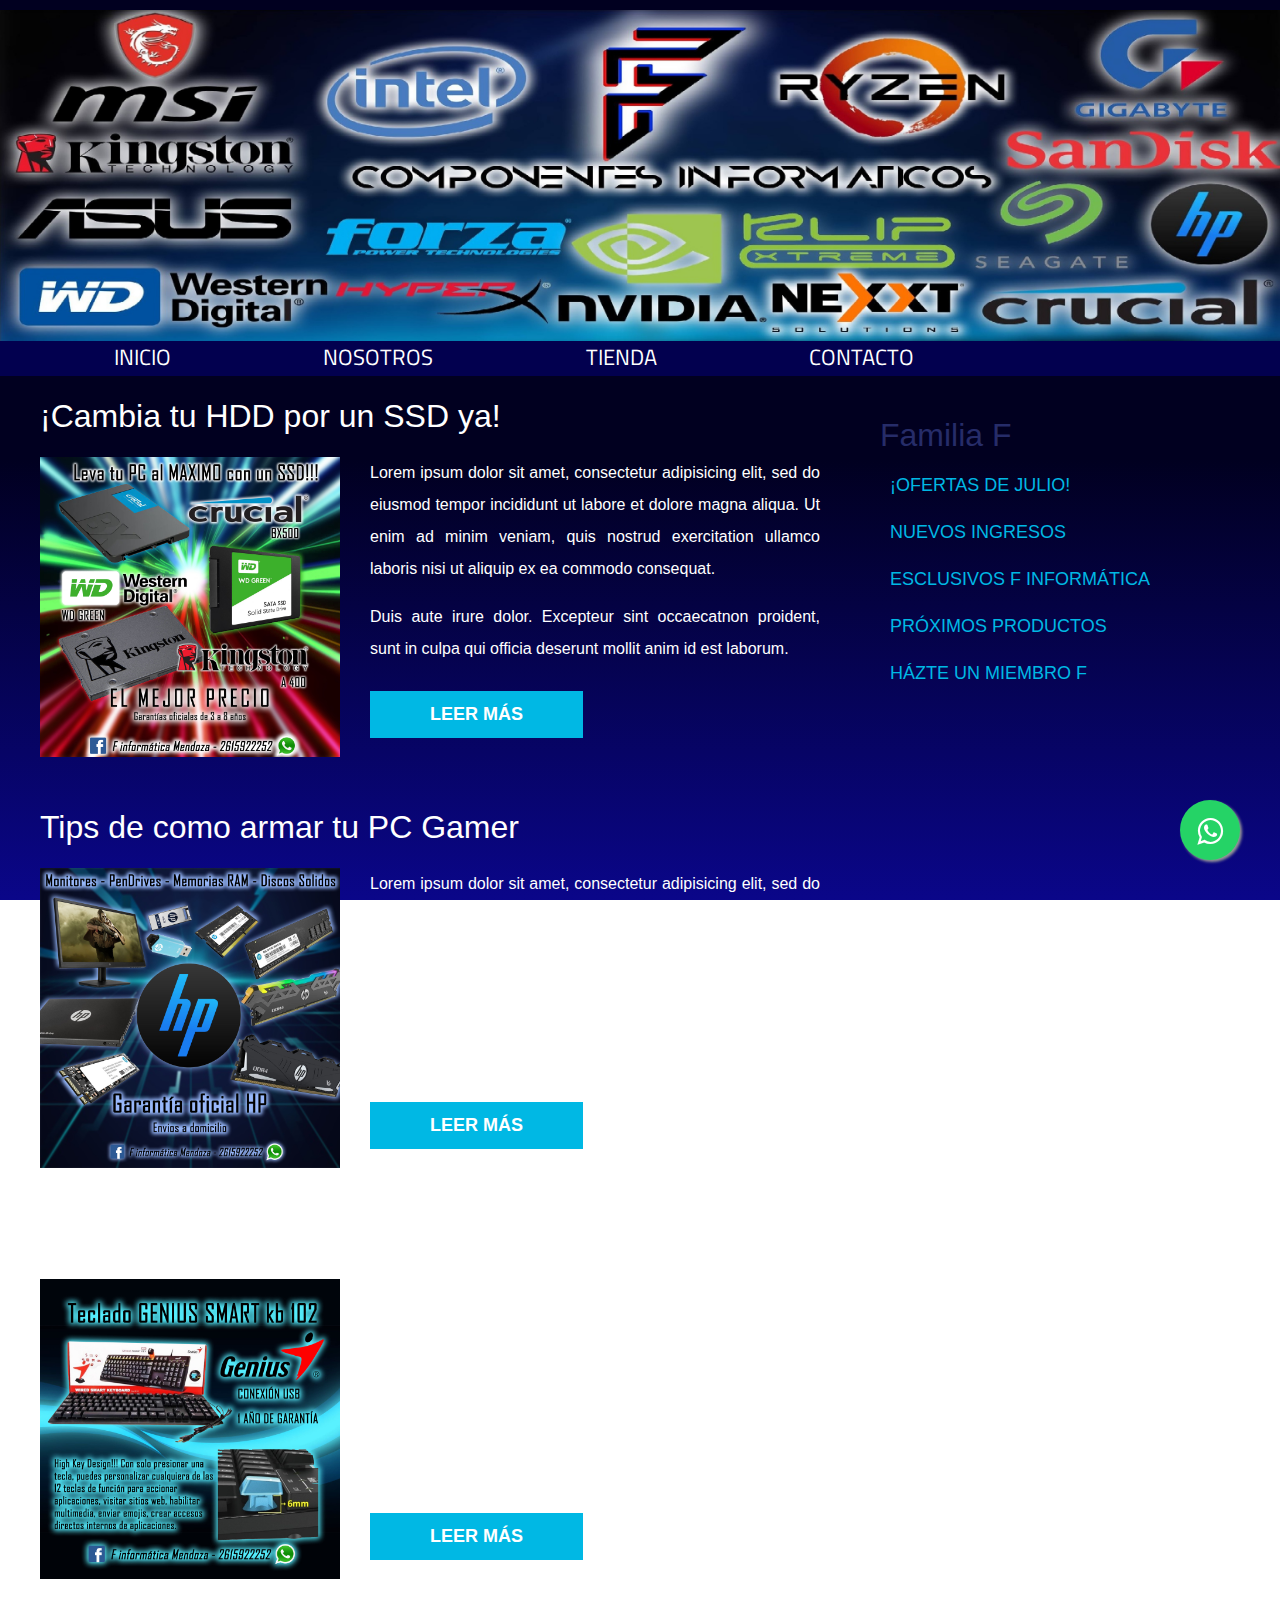
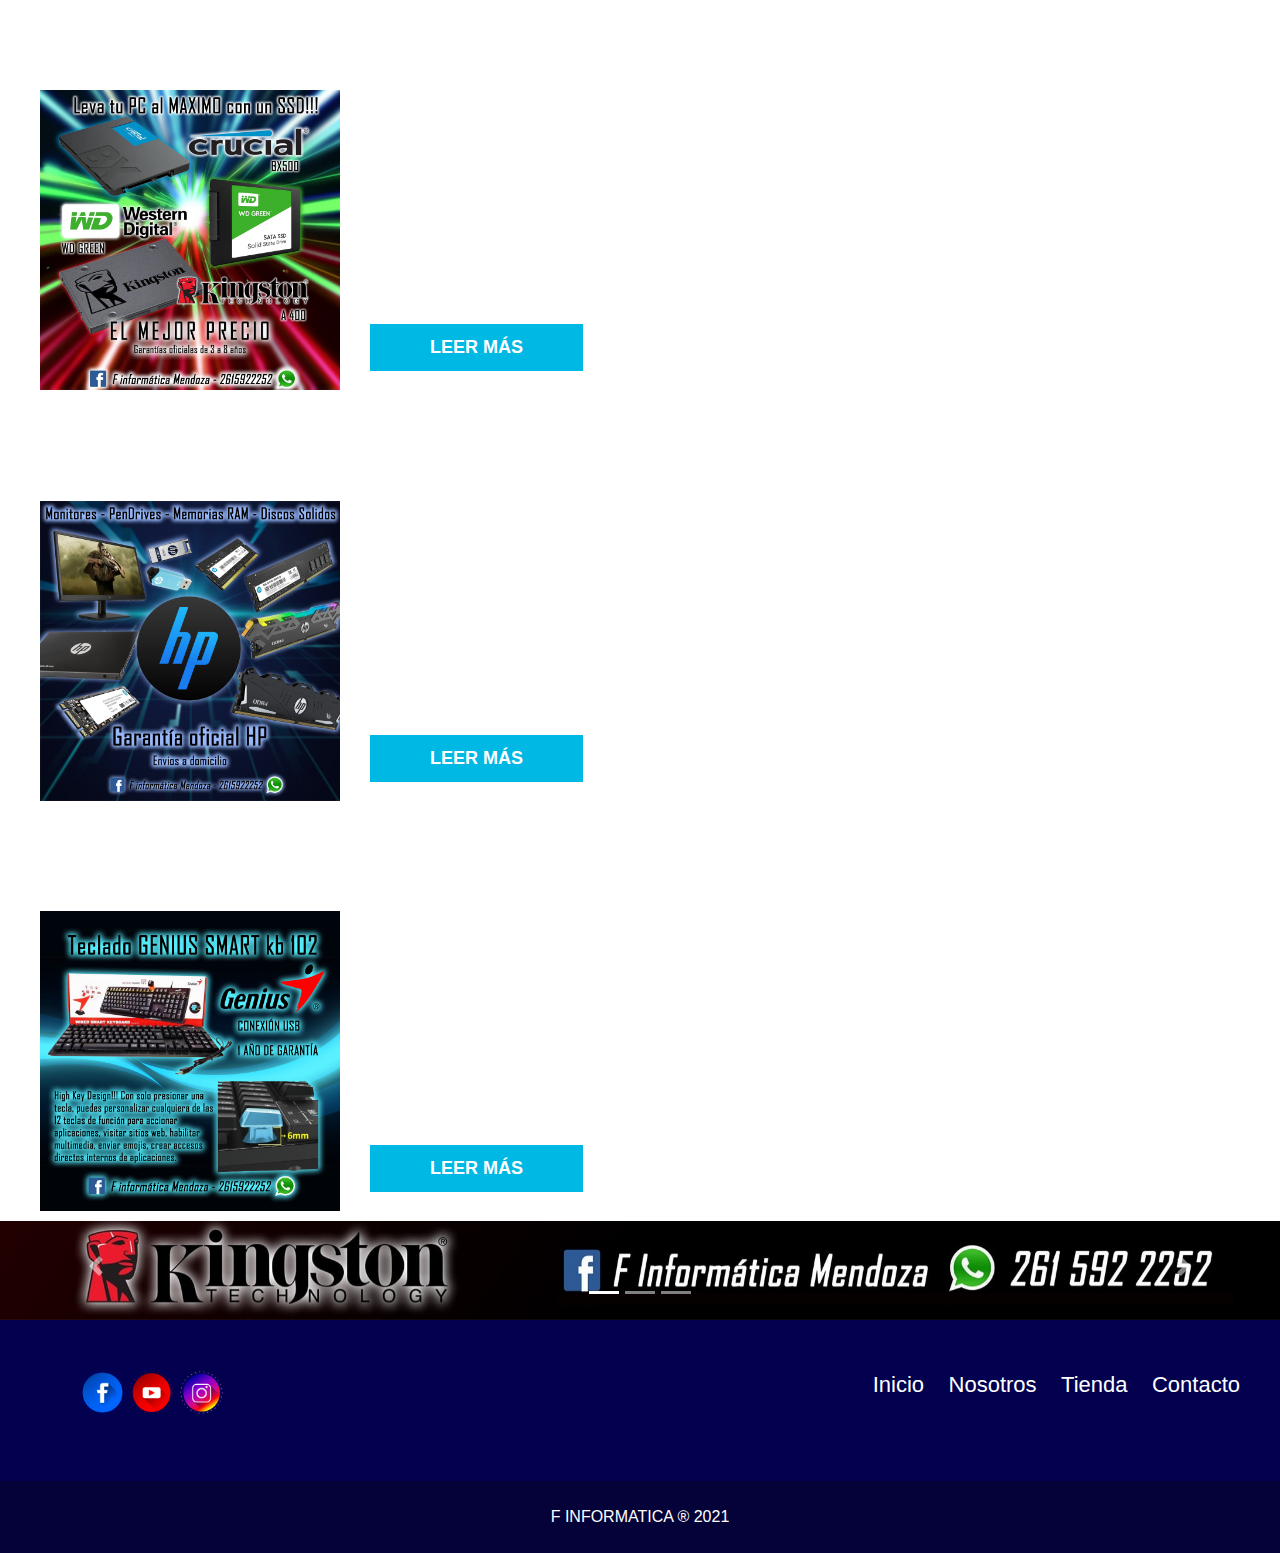
<file: index.html>
<!DOCTYPE html>
<html lang="en">
<head>
    <meta charset="UTF-8">
    <meta name="viewport" content="width=device-width, initial-scale=1.0">
    <meta http-equiv="X-UA-Compatible" content="ie=edge">
    <link rel="stylesheet" href="https://stackpath.bootstrapcdn.com/bootstrap/4.3.1/css/bootstrap.min.css" integrity="sha384-ggOyR0iXCbMQv3Xipma34MD+dH/1fQ784/j6cY/iJTQUOhcWr7x9JvoRxT2MZw1T" crossorigin="anonymous">
    <title>F Informatica</title>
    <link rel="stylesheet" href="https://use.fontawesome.com/releases/v5.6.3/css/all.css" integrity="sha384-UHRtZLI+pbxtHCWp1t77Bi1L4ZtiqrqD80Kn4Z8NTSRyMA2Fd33n5dQ8lWUE00s/" crossorigin="anonymous">
    <link rel="preconnect" href="https://fonts.googleapis.com">
    <link rel="preconnect" href="https://fonts.gstatic.com" crossorigin>
    <link href="https://fonts.googleapis.com/css2?family=Encode+Sans+SC&family=Staatliches&family=Titillium+Web:wght@200&display=swap" rel="stylesheet">
    <link rel="stylesheet" href="css/normalize.css">
    <link rel="stylesheet" href="css/estilos.css">
    <link rel="stylesheet" href="css/wpp.css">

</head>
<body>
    <header class="site-header">
        <img class="finfo"src="img/logo.png" alt="logotipo">
    </header>
    <link rel="stylesheet" href="https://maxcdn.bootstrapcdn.com/font-awesome/4.5.0/css/font-awesome.min.css">
  <a href="https://api.whatsapp.com/send?phone=+5492616419462&text=Hola!%20quisiera%20mas%20informaci%C3%B3n." class="float" target="_blank">
  <i class="fa fa-whatsapp my-float"></i>
  </a>
    <div class="barra">
        <a href="#nav" class="mobile-menu">
            <i class="fas fa-ellipsis-v"></i>
        </a>

        <nav id="nav" class="navegacion-principal contenedor">
            <a href="index.html">Inicio</a>
            <a href="nosotros.html">Nosotros</a>
            <a href="tienda.html">Tienda</a>
            <a href="contacto.html">Contacto</a>

            <a href="#" class="cerrar">
                    <i class="fas fa-times"></i>
            </a>
        </nav>
    </div>

    <div class="contenedor clearfix">
        <main class="contenido-principal">
            <article class="entrada">
                <h1>¡Cambia tu HDD por un SSD ya!</h1>
                <img src="img/3.jpg" alt="of1">
                <p>Lorem ipsum dolor sit amet, consectetur adipisicing elit, sed do eiusmod tempor incididunt ut labore et dolore magna aliqua. Ut enim ad minim veniam, quis nostrud exercitation ullamco laboris nisi ut aliquip ex ea commodo consequat.</p>
                <p>Duis aute irure dolor. Excepteur sint occaecatnon proident, sunt in culpa qui officia deserunt mollit anim id est laborum.</p>
                <a href="#" class="boton">Leer Más</a>
            </article>
            <article class="entrada">
                <h1>Tips de como armar tu PC Gamer</h1>
                <img src="img/2.jpg" alt="of2">
                <p>Lorem ipsum dolor sit amet, consectetur adipisicing elit, sed do eiusmod tempor incididunt ut labore et dolore magna aliqua. Ut enim ad minim veniam, quis nostrud exercitation ullamco laboris nisi ut aliquip ex ea commodo consequat.</p>
                <p>Duis aute irure dolor. Excepteur sint occaecatnon proident, sunt in culpa qui officia deserunt mollit anim id est laborum.</p>
                <a href="#" class="boton">Leer Más</a>
            </article>
            <article class="entrada">
                <h1>¡Teclados 50% OFF!</h1>
                <img src="img/4.jpg" alt="of3">
                <p>Lorem ipsum dolor sit amet, consectetur adipisicing elit, sed do eiusmod tempor incididunt ut labore et dolore magna aliqua. Ut enim ad minim veniam, quis nostrud exercitation ullamco laboris nisi ut aliquip ex ea commodo consequat.</p>
                <p>Duis aute irure dolor. Excepteur sint occaecatnon proident, sunt in culpa qui officia deserunt mollit anim id est laborum.</p>
                <a href="#" class="boton">Leer Más</a>
            </article>
            <article class="entrada">
                <h1>¡Únete a la familia F!</h1>
                <img src="img/3.jpg" alt="of1">
                <p>Lorem ipsum dolor sit amet, consectetur adipisicing elit, sed do eiusmod tempor incididunt ut labore et dolore magna aliqua. Ut enim ad minim veniam, quis nostrud exercitation ullamco laboris nisi ut aliquip ex ea commodo consequat.</p>
                <p>Duis aute irure dolor. Excepteur sint occaecatnon proident, sunt in culpa qui officia deserunt mollit anim id est laborum.</p>
                <a href="#" class="boton">Leer Más</a>
            </article>
            <article class="entrada">
                <h1>Tips de como reparar una pantalla "muerta"</h1>
                <img src="img/2.jpg" alt="of2">
                <p>Lorem ipsum dolor sit amet, consectetur adipisicing elit, sed do eiusmod tempor incididunt ut labore et dolore magna aliqua. Ut enim ad minim veniam, quis nostrud exercitation ullamco laboris nisi ut aliquip ex ea commodo consequat.</p>
                <p>Duis aute irure dolor. Excepteur sint occaecatnon proident, sunt in culpa qui officia deserunt mollit anim id est laborum.</p>
                <a href="#" class="boton">Leer Más</a>
            </article>
            <article class="entrada">
                <h1>¿Ya no usas tu pc vieja? ¡Nosotros te la compramos!</h1>
                <img src="img/4.jpg" alt="of3">
                <p>Lorem ipsum dolor sit amet, consectetur adipisicing elit, sed do eiusmod tempor incididunt ut labore et dolore magna aliqua. Ut enim ad minim veniam, quis nostrud exercitation ullamco laboris nisi ut aliquip ex ea commodo consequat.</p>
                <p>Duis aute irure dolor. Excepteur sint occaecatnon proident, sunt in culpa qui officia deserunt mollit anim id est laborum.</p>
                <a href="#" class="boton">Leer Más</a>
            </article>
        </main>

        <aside class="sidebar">
            <section class="otras-entradas">
                <h2>Familia F</h2>
                <ul>
                    <li><a href="https://encrypted-tbn0.gstatic.com/images?q=tbn:ANd9GcQfIVD18XMatvX6gUq5Q5pBP-gIQ2dxeI7Rrw&usqp=CAU">¡OFERTAS DE JULIO!</a></li>
                    <li><a href="#">NUEVOS INGRESOS</a></li>
                    <li><a href="#">ESCLUSIVOS F INFORMÁTICA</a></li>
                    <li><a href="#">PRÓXIMOS PRODUCTOS</a></li>
                    <li><a href="#">HÁZTE UN MIEMBRO F</a></li>
                </ul>
            </section>
        </aside>
    </div>

    <div id="carousel1" class="carousel slide" data-ride="carousel">
        <div class="carousel-inner">
        <div class="carousel-item active">
           <img src="img/a.jpg">
        </div>
        <div class="carousel-item">
           <img src="img/a.jpg">
        </div>
        <div class="carousel-item">
           <img src="img/a.jpg">
        </div>
        </div>

            <!--Controles NEXT y PREV-->
            <a class="carousel-control-prev" href="#carousel1" role="button" data-slide="prev">
                <span class="carousel-control-prev-icon" aria-hidden="true"></span>
                <span class="sr-only">Previous</span>
            </a>
            <a class="carousel-control-next" href="#carousel1" role="button" data-slide="next">
                <span class="carousel-control-next-icon" aria-hidden="true"></span>
                <span class="sr-only">Next</span>
            </a>
            <!--Controles de indicadores-->
            <ol class="carousel-indicators">
                <li data-target="#carousel1" data-slide-to="0" class="active"></li>
                <li data-target="#carousel1" data-slide-to="1"></li>
                <li data-target="#carousel1" data-slide-to="2"></li>
            </ol>

        </div>

    <footer class="footer-sitio">
        <div class="contenedor clearfix">
            <section class="nosotros">
              <div class="redes">
                <ul class="sociales">
                  <li><a href="https://www.facebook.com/pages/category/E-commerce-Website/F-Inform%C3%A1tica-111425577432502/"><img src="img/iconos/face.png"
                    width="45" height="45" ></a></li>
                    <li><a href="https://www.youtube.com/channel/UCpBP7tBwuZTylzWQfbZAJJw"><img src="img/iconos/yt.png"
                      width="45" height="45" ></a></li>
                      <li><a href="https://www.instagram.com/"><img src="img/iconos/insta.png"
                        width="45" height="45" ></a></li>
                </ul>
              </div>
            </section>
            <section class="menu">
                <h2></h2>
                <nav>
                  <a href="index.html">Inicio</a>
                  <a href="nosotros.html">Nosotros</a>
                  <a href="tienda.html">Tienda</a>
                  <a href="contacto.html">Contacto</a>
                </nav>
            </section>
        </div>
        <p class="copyright">F INFORMATICA &reg 2021</p>
    </footer>
    <script src="https://code.jquery.com/jquery-3.3.1.slim.min.js" integrity="sha384-q8i/X+965DzO0rT7abK41JStQIAqVgRVzpbzo5smXKp4YfRvH+8abtTE1Pi6jizo" crossorigin="anonymous"></script>
    <script src="https://cdnjs.cloudflare.com/ajax/libs/popper.js/1.14.7/umd/popper.min.js" integrity="sha384-UO2eT0CpHqdSJQ6hJty5KVphtPhzWj9WO1clHTMGa3JDZwrnQq4sF86dIHNDz0W1" crossorigin="anonymous"></script>
    <script src="https://stackpath.bootstrapcdn.com/bootstrap/4.3.1/js/bootstrap.min.js" integrity="sha384-JjSmVgyd0p3pXB1rRibZUAYoIIy6OrQ6VrjIEaFf/nJGzIxFDsf4x0xIM+B07jRM" crossorigin="anonymous"></script>

    <script>
       //$('.carousel').carousel();
    </script>
</body>
</html>
</file>
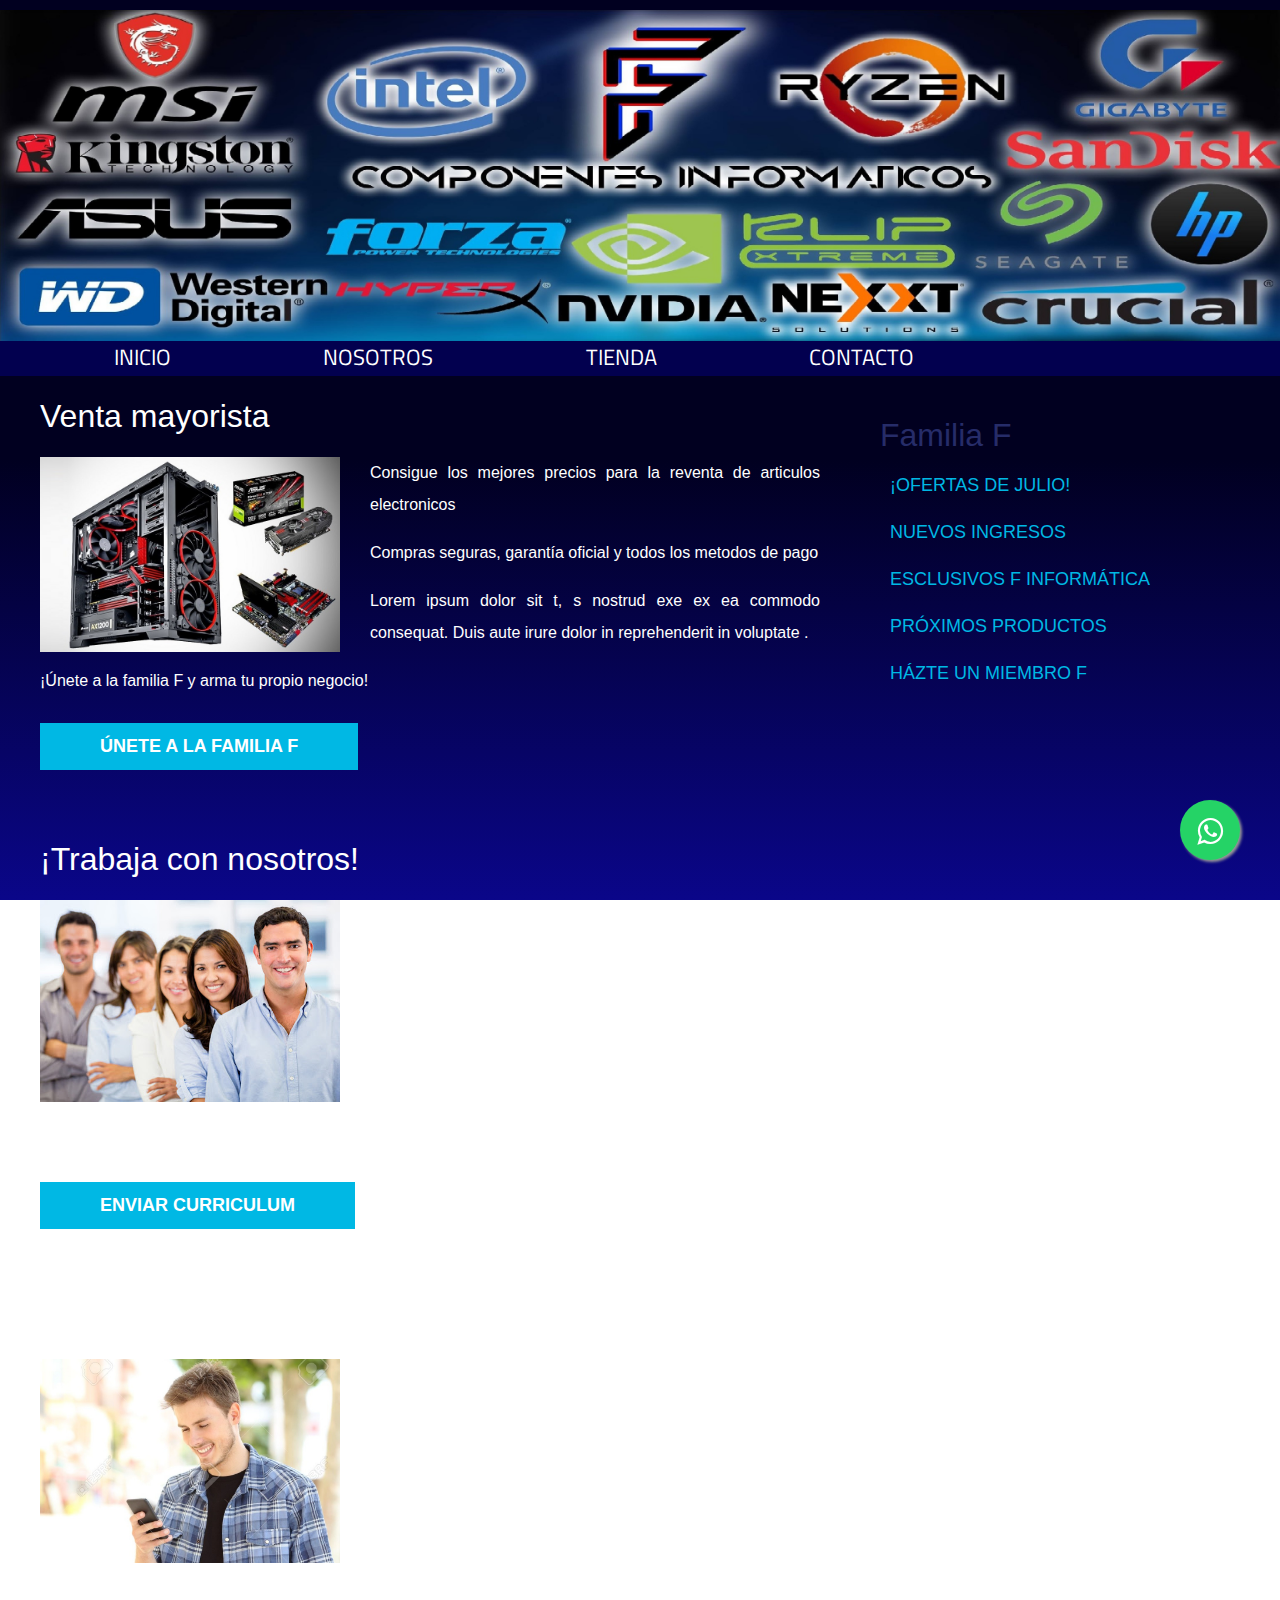
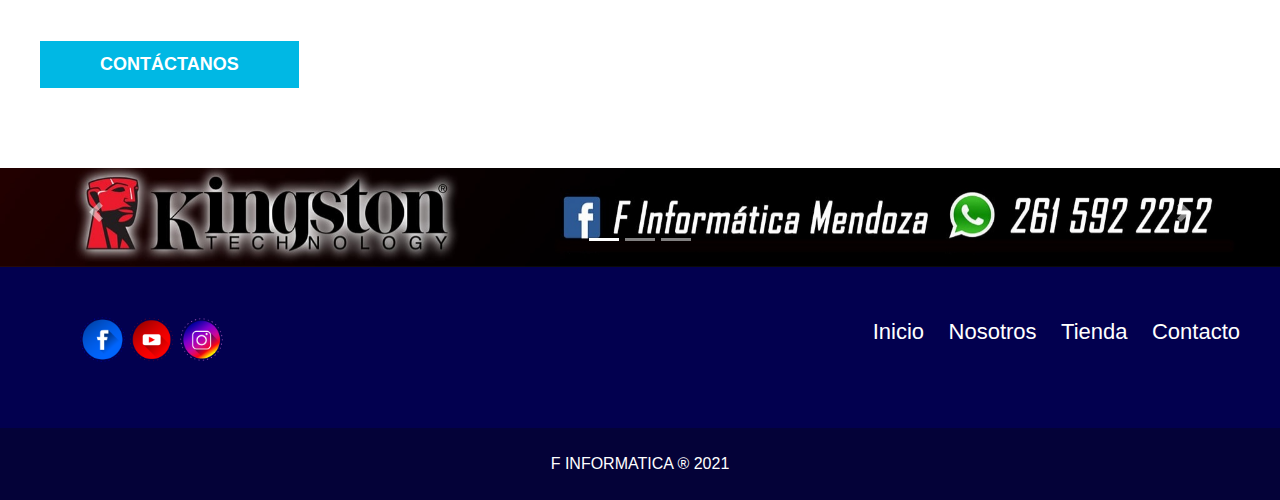
<file: contacto.html>
<!DOCTYPE html>
<html lang="en">
<head>
    <meta charset="UTF-8">
    <meta name="viewport" content="width=device-width, initial-scale=1.0">
    <meta http-equiv="X-UA-Compatible" content="ie=edge">
    <link rel="stylesheet" href="https://stackpath.bootstrapcdn.com/bootstrap/4.3.1/css/bootstrap.min.css" integrity="sha384-ggOyR0iXCbMQv3Xipma34MD+dH/1fQ784/j6cY/iJTQUOhcWr7x9JvoRxT2MZw1T" crossorigin="anonymous">

    <title>F Informatica</title>
    <link rel="stylesheet" href="https://use.fontawesome.com/releases/v5.6.3/css/all.css" integrity="sha384-UHRtZLI+pbxtHCWp1t77Bi1L4ZtiqrqD80Kn4Z8NTSRyMA2Fd33n5dQ8lWUE00s/" crossorigin="anonymous">
    <link rel="preconnect" href="https://fonts.googleapis.com">
    <link rel="preconnect" href="https://fonts.gstatic.com" crossorigin>
    <link href="https://fonts.googleapis.com/css2?family=Encode+Sans+SC&family=Staatliches&family=Titillium+Web:wght@200&display=swap" rel="stylesheet">
    <link rel="stylesheet" href="css/normalize.css">
    <link rel="stylesheet" href="css/estilos.css">
    <link rel="stylesheet" href="css/wpp.css">

</head>
<body>
    <header class="site-header">
        <img class="finfo"src="img/logo.png" alt="logotipo">
    </header>
    <link rel="stylesheet" href="https://maxcdn.bootstrapcdn.com/font-awesome/4.5.0/css/font-awesome.min.css">
  <a href="https://api.whatsapp.com/send?phone=+5492616419462&text=Hola!%20quisiera%20mas%20informaci%C3%B3n." class="float" target="_blank">
  <i class="fa fa-whatsapp my-float"></i>
  </a>
    <div class="barra">
        <a href="#nav" class="mobile-menu">
            <i class="fas fa-ellipsis-v"></i>
        </a>

        <nav id="nav" class="navegacion-principal contenedor">
            <a href="index.html">Inicio</a>
            <a href="nosotros.html">Nosotros</a>
            <a href="tienda.html">Tienda</a>
            <a href="contacto.html">Contacto</a>

            <a href="#" class="cerrar">
                    <i class="fas fa-times"></i>
            </a>
        </nav>
    </div>

        <div class="contenedor clearfix">
            <main class="contenido-principal">
                <article class="entrada">
                  <h1>Venta mayorista</h1>
                    <img src="img/a4.jpg" alt="logoF">
                    <p>Consigue los mejores precios para la reventa de articulos electronicos</p>
                    <p>Compras seguras, garantía oficial y todos los metodos de pago</p>
<p>Lorem ipsum dolor sit t, s nostrud exe ex ea commodo consequat. Duis aute irure dolor in reprehenderit in voluptate .</p>
                    <p>¡Únete a la familia F y arma tu propio negocio!</p>
                    <a href="#" class="boton">ÚNETE A LA FAMILIA F</a>
                  </article>
                  <article class="entrada">
                  <h1>¡Trabaja con nosotros!</h1>
                    <img src="img/a2.jpg" alt="logoF">
                    <p>Estamos en búsqueda de intermediarios, repartidores y técnicos de electronica en distintos puntos de Mendoza, San Juan, Cordoba, San Luis y Buenos Aires.</p>
<p>Excepteur  sunt in culpa qui officia deserunt mollit anim id est laborum non proident, sunt in culpa qui officia deserunt mollit anim id est laborum</p>
                    <p>Envianos tu curriculum y nos contactaremos contigo. </p>
                    <a href="#" class="boton">ENVIAR CURRICULUM</a>
                  </article>
                <article class="entrada">
                    <h1>Contactá con nosotros</h1>
                    <img src="img/a1.jpg" alt="of3">
                    <p> Ut enim ad minim veniam, quis nostrud exercitation ullamco laboris nisi ut aliquip ex ea commodo consequat.</p>
                    <p>Duis aute irure dolor in reprehenderit in voluptate velit esse cillum dolore eu fugiat nulla pariatur. Excepteur sint occaecat cupidatat non proident, sunt in culpa qui officia deserunt mollit anim id est laborum.</p>
                    <p>Comunicate con un representante.</p>

                    <a href="#" class="boton">Contáctanos</a>
                </article>
                <article class="entrada">
            </main>

            <aside class="sidebar">
                <section class="otras-entradas">
                    <h2>Familia F</h2>
                    <ul>
                        <li><a href="https://encrypted-tbn0.gstatic.com/images?q=tbn:ANd9GcQfIVD18XMatvX6gUq5Q5pBP-gIQ2dxeI7Rrw&usqp=CAU">¡OFERTAS DE JULIO!</a></li>
                        <li><a href="#">NUEVOS INGRESOS</a></li>
                        <li><a href="#">ESCLUSIVOS F INFORMÁTICA</a></li>
                        <li><a href="#">PRÓXIMOS PRODUCTOS</a></li>
                        <li><a href="#">HÁZTE UN MIEMBRO F</a></li>
                    </ul>
                </section>
            </aside>
        </div>

        <div id="carousel1" class="carousel slide" data-ride="carousel">
            <div class="carousel-inner">
            <div class="carousel-item active">
               <img src="img/a.jpg">
            </div>
            <div class="carousel-item">
               <img src="img/a.jpg">
            </div>
            <div class="carousel-item">
               <img src="img/a.jpg">
            </div>
            </div>

                <!--Controles NEXT y PREV-->
                <a class="carousel-control-prev" href="#carousel1" role="button" data-slide="prev">
                    <span class="carousel-control-prev-icon" aria-hidden="true"></span>
                    <span class="sr-only">Previous</span>
                </a>
                <a class="carousel-control-next" href="#carousel1" role="button" data-slide="next">
                    <span class="carousel-control-next-icon" aria-hidden="true"></span>
                    <span class="sr-only">Next</span>
                </a>
                <!--Controles de indicadores-->
                <ol class="carousel-indicators">
                    <li data-target="#carousel1" data-slide-to="0" class="active"></li>
                    <li data-target="#carousel1" data-slide-to="1"></li>
                    <li data-target="#carousel1" data-slide-to="2"></li>
                </ol>

            </div>

        <footer class="footer-sitio">
            <div class="contenedor clearfix">
                <section class="nosotros">
                  <div class="redes">
                    <ul class="sociales">
                      <li><a href="https://www.facebook.com/pages/category/E-commerce-Website/F-Inform%C3%A1tica-111425577432502/"><img src="img/iconos/face.png"
                        width="45" height="45" ></a></li>
                        <li><a href="https://www.youtube.com/channel/UCpBP7tBwuZTylzWQfbZAJJw"><img src="img/iconos/yt.png"
                          width="45" height="45" ></a></li>
                          <li><a href="https://www.instagram.com/"><img src="img/iconos/insta.png"
                            width="45" height="45" ></a></li>
                    </ul>
                  </div>
                </section>
                <section class="menu">
                    <h2></h2>
                    <nav>
                      <a href="index.html">Inicio</a>
                      <a href="nosotros.html">Nosotros</a>
                      <a href="tienda.html">Tienda</a>
                      <a href="contacto.html">Contacto</a>
                    </nav>
                </section>
            </div>
            <p class="copyright">F INFORMATICA &reg 2021</p>
        </footer>
        <script src="https://code.jquery.com/jquery-3.3.1.slim.min.js" integrity="sha384-q8i/X+965DzO0rT7abK41JStQIAqVgRVzpbzo5smXKp4YfRvH+8abtTE1Pi6jizo" crossorigin="anonymous"></script>
        <script src="https://cdnjs.cloudflare.com/ajax/libs/popper.js/1.14.7/umd/popper.min.js" integrity="sha384-UO2eT0CpHqdSJQ6hJty5KVphtPhzWj9WO1clHTMGa3JDZwrnQq4sF86dIHNDz0W1" crossorigin="anonymous"></script>
        <script src="https://stackpath.bootstrapcdn.com/bootstrap/4.3.1/js/bootstrap.min.js" integrity="sha384-JjSmVgyd0p3pXB1rRibZUAYoIIy6OrQ6VrjIEaFf/nJGzIxFDsf4x0xIM+B07jRM" crossorigin="anonymous"></script>

        <script>
           //$('.carousel').carousel();
        </script>
    </body>
    </html>
</file>
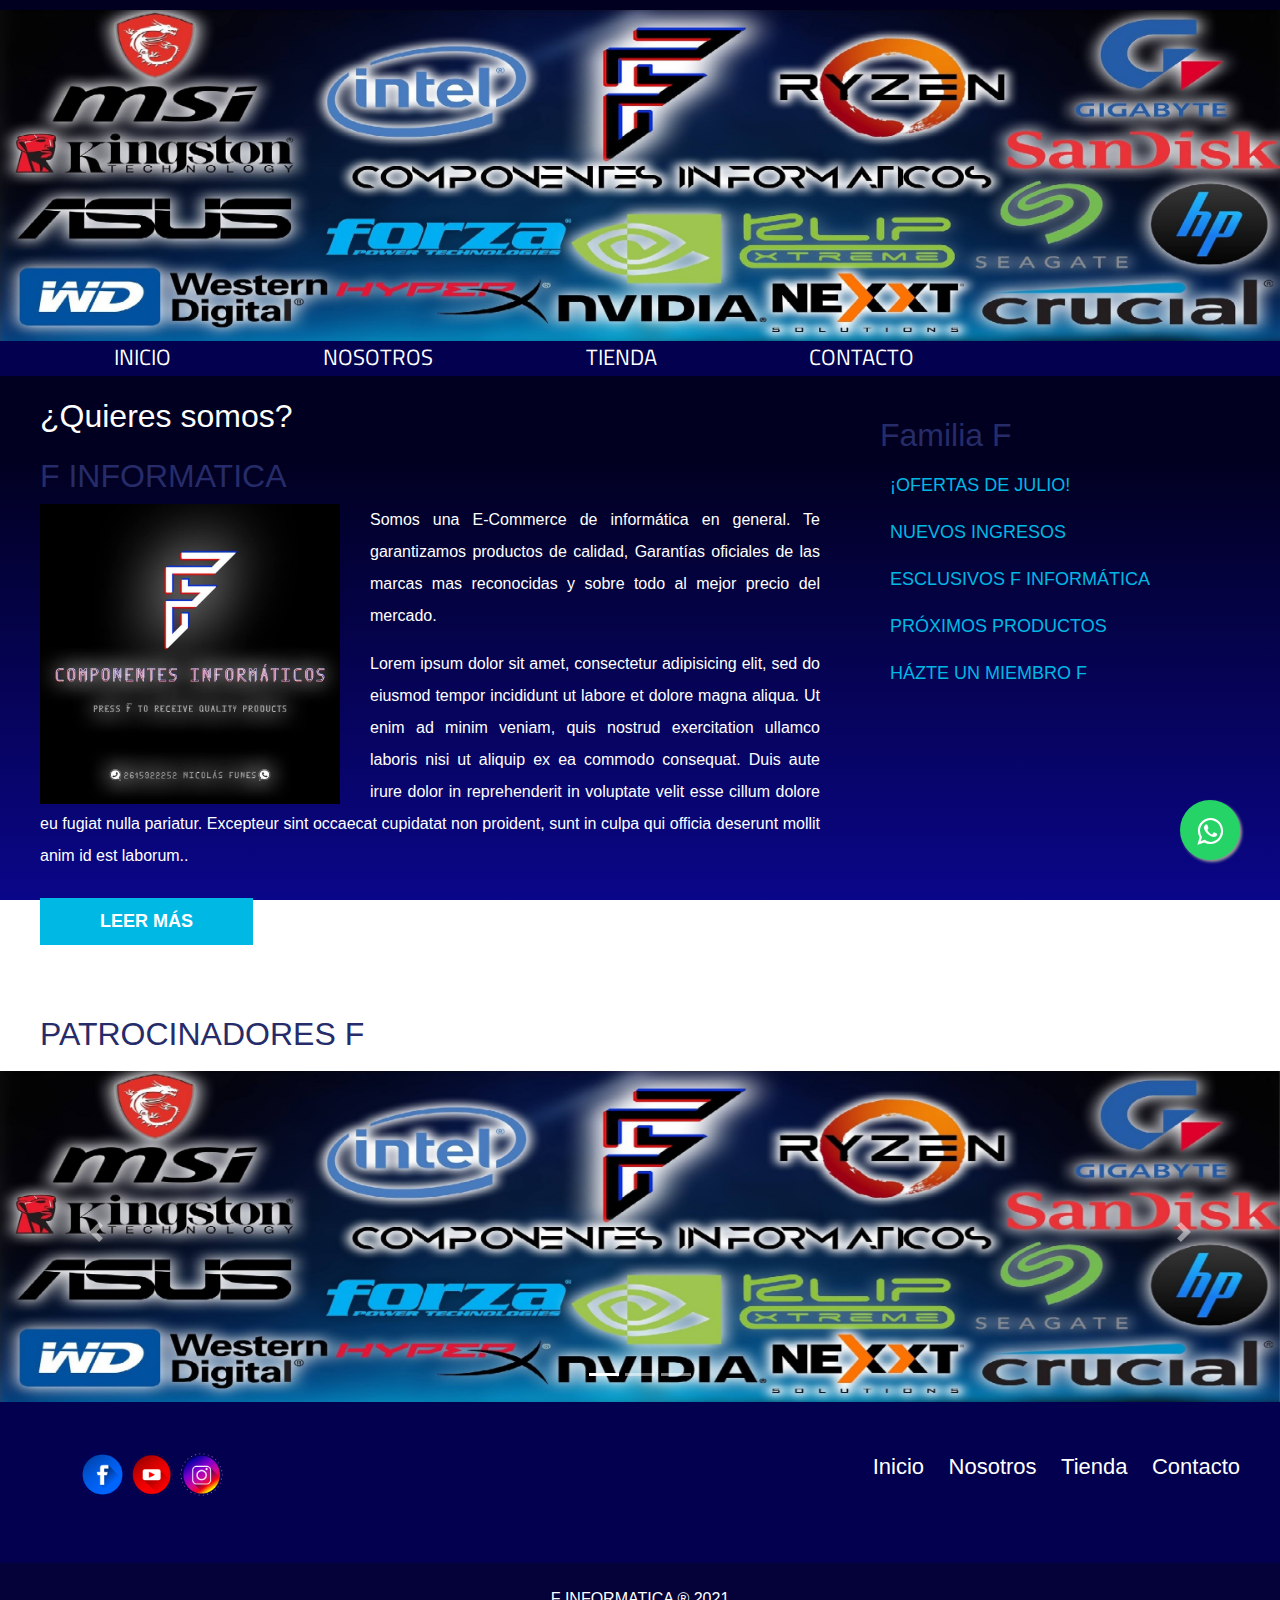
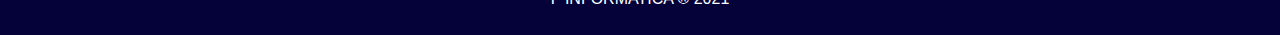
<file: nosotros.html>
<!DOCTYPE html>
<html lang="en">
<head>
    <meta charset="UTF-8">
    <meta name="viewport" content="width=device-width, initial-scale=1.0">
    <meta http-equiv="X-UA-Compatible" content="ie=edge">
    <link rel="stylesheet" href="https://stackpath.bootstrapcdn.com/bootstrap/4.3.1/css/bootstrap.min.css" integrity="sha384-ggOyR0iXCbMQv3Xipma34MD+dH/1fQ784/j6cY/iJTQUOhcWr7x9JvoRxT2MZw1T" crossorigin="anonymous">

    <title>F Informatica</title>
    <link rel="stylesheet" href="https://use.fontawesome.com/releases/v5.6.3/css/all.css" integrity="sha384-UHRtZLI+pbxtHCWp1t77Bi1L4ZtiqrqD80Kn4Z8NTSRyMA2Fd33n5dQ8lWUE00s/" crossorigin="anonymous">
    <link rel="preconnect" href="https://fonts.googleapis.com">
    <link rel="preconnect" href="https://fonts.gstatic.com" crossorigin>
    <link href="https://fonts.googleapis.com/css2?family=Encode+Sans+SC&family=Staatliches&family=Titillium+Web:wght@200&display=swap" rel="stylesheet">
    <link rel="stylesheet" href="css/normalize.css">
    <link rel="stylesheet" href="css/estilos.css">
    <link rel="stylesheet" href="css/wpp.css">

</head>
<body>
    <header class="site-header">
        <img class="finfo"src="img/logo.png" alt="logotipo">
    </header>
    <link rel="stylesheet" href="https://maxcdn.bootstrapcdn.com/font-awesome/4.5.0/css/font-awesome.min.css">
  <a href="https://api.whatsapp.com/send?phone=+5492616419462&text=Hola!%20quisiera%20mas%20informaci%C3%B3n." class="float" target="_blank">
  <i class="fa fa-whatsapp my-float"></i>
  </a>
    <div class="barra">
        <a href="#nav" class="mobile-menu">
            <i class="fas fa-ellipsis-v"></i>
        </a>

        <nav id="nav" class="navegacion-principal contenedor">
            <a href="index.html">Inicio</a>
            <a href="nosotros.html">Nosotros</a>
            <a href="tienda.html">Tienda</a>
            <a href="contacto.html">Contacto</a>

            <a href="#" class="cerrar">
                    <i class="fas fa-times"></i>
            </a>
        </nav>
    </div>

    <div class="contenedor clearfix">
        <main class="contenido-principal">
            <article class="entrada">
              <h1>¿Quieres somos?</h1>
                <h2>F INFORMATICA</h2>
                <img src="img/perfil.jpg" alt="logoF">
                <p>Somos una E-Commerce de informática en general. Te garantizamos productos de calidad, Garantías oficiales de las marcas mas reconocidas y sobre todo al mejor precio del mercado.</p>
                <p>Lorem ipsum dolor sit amet, consectetur adipisicing elit, sed do eiusmod tempor incididunt ut labore et dolore magna aliqua. Ut enim ad minim veniam, quis nostrud exercitation ullamco laboris nisi ut aliquip ex ea commodo consequat. Duis aute irure dolor in reprehenderit in voluptate velit esse cillum dolore eu fugiat nulla pariatur. Excepteur sint occaecat cupidatat non proident, sunt in culpa qui officia deserunt mollit anim id est laborum..</p>
                <a href="#" class="boton">Leer Más</a>
            </article>
            <article class="entrada">
                <h2>PATROCINADORES F</h2>
            </article>
        </main>

        <aside class="sidebar">
            <section class="otras-entradas">
                <h2>Familia F</h2>
                <ul>
                    <li><a href="#">¡OFERTAS DE JULIO!</a></li>
                    <li><a href="#">NUEVOS INGRESOS</a></li>
                    <li><a href="#">ESCLUSIVOS F INFORMÁTICA</a></li>
                    <li><a href="#">PRÓXIMOS PRODUCTOS</a></li>
                    <li><a href="#">HÁZTE UN MIEMBRO F</a></li>
                </ul>
            </section>
        </aside>
    </div>
    <div id="carousel1" class="carousel slide" data-ride="carousel">
        <div class="carousel-inner">
        <div class="carousel-item active">
           <img src="img/logo.png" >
        </div>
        <div class="carousel-item">
           <img src="img/logo.png" >
        </div>
        <div class="carousel-item">
           <img src="img/logo.png" >
        </div>
        </div>

            <!--Controles NEXT y PREV-->
            <a class="carousel-control-prev" href="#carousel1" role="button" data-slide="prev">
                <span class="carousel-control-prev-icon" aria-hidden="true"></span>
                <span class="sr-only">Previous</span>
            </a>
            <a class="carousel-control-next" href="#carousel1" role="button" data-slide="next">
                <span class="carousel-control-next-icon" aria-hidden="true"></span>
                <span class="sr-only">Next</span>
            </a>
            <!--Controles de indicadores-->
            <ol class="carousel-indicators">
                <li data-target="#carousel1" data-slide-to="0" class="active"></li>
                <li data-target="#carousel1" data-slide-to="1"></li>
                <li data-target="#carousel1" data-slide-to="2"></li>
            </ol>

        </div>

    <footer class="footer-sitio">
        <div class="contenedor clearfix">
            <section class="nosotros">
              <div class="redes">
                <ul class="sociales">
                  <li><a href="https://www.facebook.com/pages/category/E-commerce-Website/F-Inform%C3%A1tica-111425577432502/"><img src="img/iconos/face.png"
                    width="45" height="45" ></a></li>
                    <li><a href="https://www.youtube.com/channel/UCpBP7tBwuZTylzWQfbZAJJw"><img src="img/iconos/yt.png"
                      width="45" height="45" ></a></li>
                      <li><a href="https://www.instagram.com/"><img src="img/iconos/insta.png"
                        width="45" height="45" ></a></li>
                </ul>
              </div>
            </section>
            <section class="menu">
                <h2></h2>
                <nav>
                  <a href="index.html">Inicio</a>
                  <a href="nosotros.html">Nosotros</a>
                  <a href="tienda.html">Tienda</a>
                  <a href="contacto.html">Contacto</a>
                </nav>
            </section>
        </div>
        <p class="copyright">F INFORMATICA &reg 2021</p>
    </footer>
    <script src="https://code.jquery.com/jquery-3.3.1.slim.min.js" integrity="sha384-q8i/X+965DzO0rT7abK41JStQIAqVgRVzpbzo5smXKp4YfRvH+8abtTE1Pi6jizo" crossorigin="anonymous"></script>
    <script src="https://cdnjs.cloudflare.com/ajax/libs/popper.js/1.14.7/umd/popper.min.js" integrity="sha384-UO2eT0CpHqdSJQ6hJty5KVphtPhzWj9WO1clHTMGa3JDZwrnQq4sF86dIHNDz0W1" crossorigin="anonymous"></script>
    <script src="https://stackpath.bootstrapcdn.com/bootstrap/4.3.1/js/bootstrap.min.js" integrity="sha384-JjSmVgyd0p3pXB1rRibZUAYoIIy6OrQ6VrjIEaFf/nJGzIxFDsf4x0xIM+B07jRM" crossorigin="anonymous"></script>

    <script>
       //$('.carousel').carousel();
    </script>
</body>
</html>
</file>
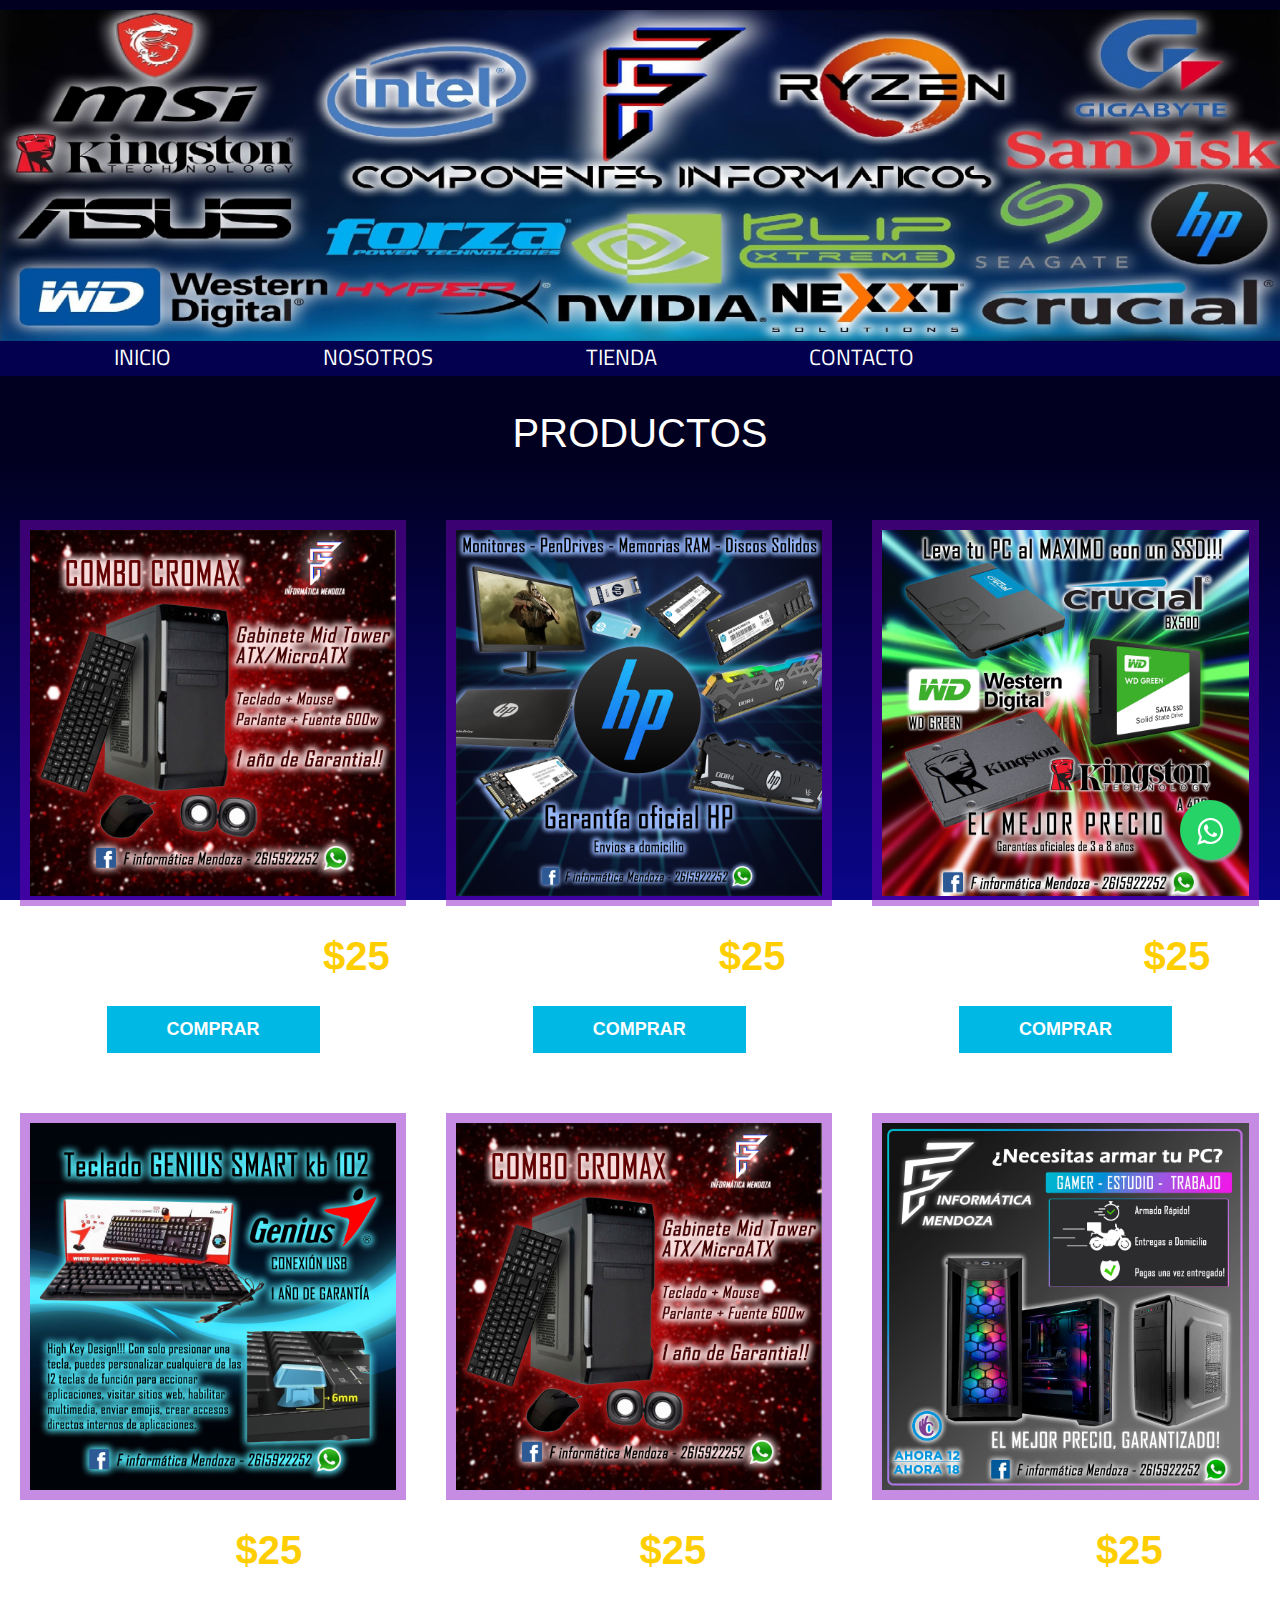
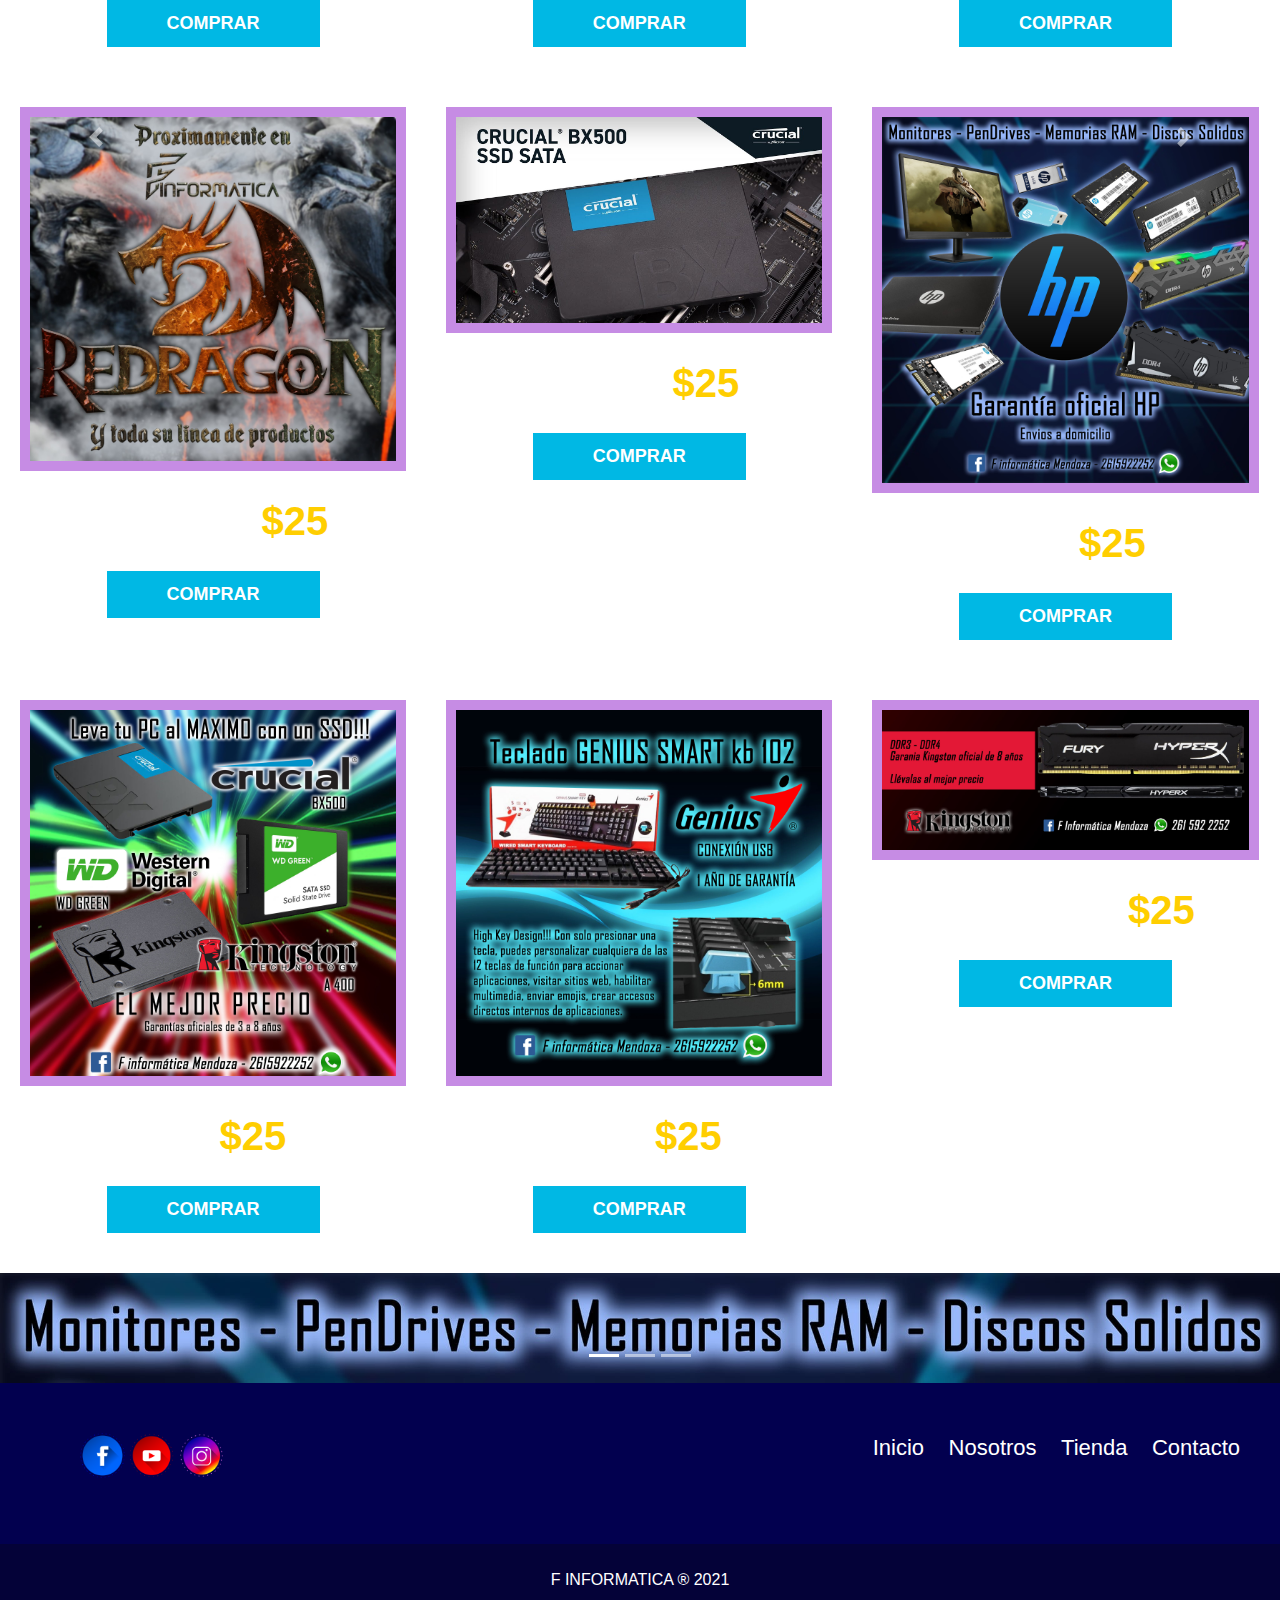
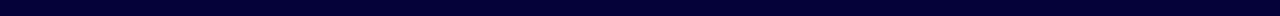
<file: tienda.html>
<!DOCTYPE html>
<html lang="en">
<head>
    <meta charset="UTF-8">
    <meta name="viewport" content="width=device-width, initial-scale=1.0">
    <meta http-equiv="X-UA-Compatible" content="ie=edge">

    <title>F Informatica</title>
    <link rel="stylesheet" href="css/normalize.css">

    <link rel="preconnect" href="https://fonts.googleapis.com">
    <link rel="preconnect" href="https://fonts.gstatic.com" crossorigin>
    <link href="https://fonts.googleapis.com/css2?family=Encode+Sans+SC&family=Staatliches&family=Titillium+Web:wght@200&display=swap" rel="stylesheet">

    <link rel="stylesheet" href="https://stackpath.bootstrapcdn.com/bootstrap/4.3.1/css/bootstrap.min.css" integrity="sha384-ggOyR0iXCbMQv3Xipma34MD+dH/1fQ784/j6cY/iJTQUOhcWr7x9JvoRxT2MZw1T" crossorigin="anonymous">

    <link rel="stylesheet" href="css/tienda.css">
    <link rel="stylesheet" href="css/estilos.css">
    <link rel="stylesheet" href="css/wpp.css">

</head>
<body>
      <header class="site-header">
          <img class="finfo"src="img/logo.png" alt="logotipo">
      </header>
      <link rel="stylesheet" href="https://maxcdn.bootstrapcdn.com/font-awesome/4.5.0/css/font-awesome.min.css">
    <a href="https://api.whatsapp.com/send?phone=+5492616419462&text=Hola!%20quisiera%20mas%20informaci%C3%B3n." class="float" target="_blank">
    <i class="fa fa-whatsapp my-float"></i>
    </a>
      <div class="barra">
          <a href="#nav" class="mobile-menu">
              <i class="fas fa-ellipsis-v"></i>
          </a>

          <nav id="nav" class="navegacion-principal contenedor">
              <a href="index.html">Inicio</a>
              <a href="nosotros.html">Nosotros</a>
              <a href="tienda.html">Tienda</a>
              <a href="contacto.html">Contacto</a>

            <a href="#" class="cerrar">
                    <i class="fas fa-times"></i>
            </a>
        </nav>
    </div>

        <main>
            <h1 class="productos">Productos</h1>
            <ul class="lista-productos">
                <li>
                    <img src="img/5.jpg" alt="producto">
                    <p>Armado Especifico F <span class="precio">$25</span></p>
                    <a href="#" class="boton">Comprar</a>
                </li>
                <li>
                    <img src="img/2.jpg" alt="producto">
                    <p>Disco Duro HDD <span class="precio">$25</span></p>
                    <a href="#" class="boton">Comprar</a>
                </li>
                <li>
                    <img src="img/3.jpg" alt="producto">
                    <p>Disco Duro SSD <span class="precio">$25</span></p>
                    <a href="#" class="boton">Comprar</a>
                </li>
                <li>
                    <img src="img/4.jpg" alt="producto">
                    <p>Teclado <span class="precio">$25</span></p>
                    <a href="#" class="boton">Comprar</a>
                </li>
                <li>
                    <img src="img/5.jpg" alt="producto">
                    <p>CPU <span class="precio">$25</span></p>
                    <a href="#" class="boton">Comprar</a>
                </li>
                <li>
                    <img src="img/6.jpg" alt="producto">
                    <p>Gabinete <span class="precio">$25</span></p>
                    <a href="#" class="boton">Comprar</a>
                </li>
                <li>
                    <img src="img/7.jpg" alt="producto">
                    <p>REDRAGON<span class="precio">$25</span></p>
                    <a href="#" class="boton">Comprar</a>
                </li>
                <li>
                    <img src="img/8.jpg" alt="producto">
                    <p>CRUCIAL <span class="precio">$25</span></p>
                    <a href="#" class="boton">Comprar</a>
                </li>
                <li>
                    <img src="img/2.jpg" alt="producto">
                    <p>Bulma <span class="precio">$25</span></p>
                    <a href="#" class="boton">Comprar</a>
                </li>
                <li>
                    <img src="img/3.jpg" alt="producto">
                    <p>Goku <span class="precio">$25</span></p>
                    <a href="#" class="boton">Comprar</a>
                </li>
                <li>
                    <img src="img/4.jpg" alt="producto">
                    <p>Vegeta <span class="precio">$25</span></p>
                    <a href="#" class="boton">Comprar</a>
                </li>
                <li>
                    <img src="img/1.jpg" alt="producto">
                    <p> Memoria Ram <span class="precio">$25</span></p>
                    <a href="#" class="boton">Comprar</a>
                </li>
            </ul>
        </main>
    </div>
    <div id="carousel1" class="carousel slide" data-ride="carousel">
        <div class="carousel-inner">
        <div class="carousel-item active">
           <img src="img/c.jpg">
        </div>
        <div class="carousel-item">
           <img src="img/d.jpg">
        </div>
        <div class="carousel-item">
           <img src="img/b.jpg">
        </div>
        </div>

            <!--Controles NEXT y PREV-->
            <a class="carousel-control-prev" href="#carousel1" role="button" data-slide="prev">
                <span class="carousel-control-prev-icon" aria-hidden="true"></span>
                <span class="sr-only">Previous</span>
            </a>
            <a class="carousel-control-next" href="#carousel1" role="button" data-slide="next">
                <span class="carousel-control-next-icon" aria-hidden="true"></span>
                <span class="sr-only">Next</span>
            </a>
            <!--Controles de indicadores-->
            <ol class="carousel-indicators">
                <li data-target="#carousel1" data-slide-to="0" class="active"></li>
                <li data-target="#carousel1" data-slide-to="1"></li>
                <li data-target="#carousel1" data-slide-to="2"></li>
            </ol>

        </div>

    <footer class="footer-sitio">
        <div class="contenedor clearfix">
            <section class="nosotros">
              <div class="redes">
                <ul class="sociales">
                  <li><a href="https://www.facebook.com/pages/category/E-commerce-Website/F-Inform%C3%A1tica-111425577432502/"><img src="img/iconos/face.png"
                    width="45" height="45" ></a></li>
                    <li><a href="https://www.youtube.com/channel/UCpBP7tBwuZTylzWQfbZAJJw"><img src="img/iconos/yt.png"
                      width="45" height="45" ></a></li>
                      <li><a href="https://www.instagram.com/"><img src="img/iconos/insta.png"
                        width="45" height="45" ></a></li>
                </ul>
              </div>
            </section>
            <section class="menu">
                <h2></h2>
                <nav>
                  <a href="index.html">Inicio</a>
                  <a href="nosotros.html">Nosotros</a>
                  <a href="tienda.html">Tienda</a>
                  <a href="contacto.html">Contacto</a>
                </nav>
            </section>
        </div>
      <p class="copyright">F INFORMATICA &reg 2021</p>
    </footer>
    <script src="https://code.jquery.com/jquery-3.3.1.slim.min.js" integrity="sha384-q8i/X+965DzO0rT7abK41JStQIAqVgRVzpbzo5smXKp4YfRvH+8abtTE1Pi6jizo" crossorigin="anonymous"></script>
    <script src="https://cdnjs.cloudflare.com/ajax/libs/popper.js/1.14.7/umd/popper.min.js" integrity="sha384-UO2eT0CpHqdSJQ6hJty5KVphtPhzWj9WO1clHTMGa3JDZwrnQq4sF86dIHNDz0W1" crossorigin="anonymous"></script>
    <script src="https://stackpath.bootstrapcdn.com/bootstrap/4.3.1/js/bootstrap.min.js" integrity="sha384-JjSmVgyd0p3pXB1rRibZUAYoIIy6OrQ6VrjIEaFf/nJGzIxFDsf4x0xIM+B07jRM" crossorigin="anonymous"></script>

    <script>
       //$('.carousel').carousel();
    </script>
</body>
</html>
</file>
<file: css/estilos.css>
html {
    box-sizing: border-box;
}
*, *:before, *:after {
    box-sizing: inherit;
}
body {
        font-family: Arial, Helvetica, sans-serif;
        color: #ffffff;
        height: 100%;
        /* Permalink - use to edit and share this gradient: http://colorzilla.com/gradient-editor/#e570e7+0,c85ec7+51,a849a3+100 */
    background: #010020; /* Old browsers */
    background: -moz-linear-gradient(top, #010020 0%, #010020 51%, #0A0689 100%); /* FF3.6-15 */
    background: -webkit-linear-gradient(top, #010020 0%,#010020 51%,#0A0689 100%); /* Chrome10-25,Safari5.1-6 */
    background: linear-gradient(to bottom, #010020 0%,#010020 51%,#0A0689 100%); /* W3C, IE10+, FF16+, Chrome26+, Opera12+, Safari7+ */
    filter: progid:DXImageTransform.Microsoft.gradient( startColorstr='#010020', endColorstr='#010020',GradientType=0 ); /* IE6-9 */
        background-attachment: fixed;
    }
    header {
        text-align: center;
        padding: 0px 0; }
img {
    max-width: 100%;
        margin-top: 10px;
}
p {
    font-size: 16px;
    line-height: 2;
}
.boton {
    background-color: #00B8E4;
    padding: 10px 60px;
    display: inline-block;
    margin-top: 10px;
    margin-bottom: 10px;
    color: #ffffff;
    text-decoration: none;
    text-transform: uppercase;
    font-weight: bold;
    font-size: 18px;
    transition: ;
    background-color .3s ease-in-out;
}
.boton:hover {
    background-color: rgb(0, 131, 164);
}
.site-header {
    padding: 0px 0;
}

.contenedor {
    max-width: 1200px;
    margin: 0 auto;

}
.clearfix::after {
    content:'';
    clear: both;
    display: block;
}
/** Navegación Responsive **/
.barra {
    overflow: hidden;
}
.mobile-menu {
    color: #ffffff;
    font-size: 2rem;
    text-align: center;
    display: block;
    /*padding: 20px 0;*/
}
#nav:target {
    max-height: 800px;
}
.navegacion-principal {

    max-height: 0;
    transition: .5s;
}
@media (min-width:768px){
    .navegacion-principal{
        max-height: unset;
    }
    .mobile-menu,
    .cerrar {
        display: none!important;
    }
}


/** Navegacion **/
.barra {
    margin-top: 0px;
    background-color: #02004F;
}
.navegacion-principal a {
    color: #ffffff;
    text-decoration: none;
    text-transform: uppercase;
    font-family: 'Titillium Web', sans-serif;
    font-size: 22px;
    display: block;
    text-align: center;
    padding: 0px 74px 2px 74px;
}
@media (min-width:768px){
    .navegacion-principal a{
        display: inline-block;
    }
}
.navegacion-principal a:hover {
    background-color: #151358;
}
/** Contenedores Principal **/
.contenido-principal{
    margin-top:
    0px;
}
.contenido-principal,
.sidebar {
    padding: 20px;
}
@media (min-width:768px){
    .contenido-principal {
        width: 70%;
        float: left;
        padding: 0 60px 0 0;
    }
    .sidebar{
        width: 30%;
        float: right;
        padding:0;
        margin-top: 40px;
    }
}
/** Entradas de Blog **/
h2 {
    color: #262C69;
    text-shadow
    margin-bottom: 20px;
}
.entrada {
    margin-bottom: 60px;
}
.entrada:last-of-type{
    margin-bottom: 0;
}
.entrada img {
    display: block;
}
@media (min-width: 480px){
    .entrada img {
        width: 300px;
        float:left;
        margin: 0 30px 0 0;
    }
}
.entrada p {
    text-align: justify;
}
/** Sidebar **/
.sidebar ul {
    list-style: none;
    padding: 0;
}
.sidebar ul li {
    padding: 10px;
}
.sidebar ul li:hover {
    background-color: #00B8E4;
}
.sidebar ul li a {
    color: #00B8E4;
    font-size: 18px;
    text-decoration: none;
}
.sidebar ul li:hover a {
    color: #ffffff;
}
.footer-sitio {
    background-color: #02004f;
    padding-top: 40px;
    margin-top: 0px;
    color: #ffffff;
    text-align: center;
}
.footer-sitio h2 {
    color: #ffffff;
}
.footer-sitio a {
    color: #ffffff;
    text-decoration: none;
    font-size: 22px;
    margin-right: 20px;
}
.footer-sitio a:last-of-type{
    margin-right: 0;
}
@media (min-width:768px){
    .footer-sitio .nosotros {
        float: left;
        width: 30%;
        text-align: left;
    }
    .footer-sitio .menu {
        float: right;
        width: 50%;
        text-align: right;
    }
}
.sociales li{
display: inline-block;
}
.copyright {
    background-color: #040238;
    margin: 50px 0 0 0;
    padding: 20px 0;
}
</file>
<file: css/wpp.css>
.float{
	position:fixed;
	width:60px;
	height:60px;
	bottom:40px;
	right:40px;
	background-color:#25d366;
	color:#FFF;
	border-radius:50px;
	text-align:center;
  font-size:30px;
	box-shadow: 2px 2px 3px #999;
  z-index:100;
}
.float:hover {
	text-decoration: none;
	color: #25d366;
  background-color:#fff;
}

.my-float{
	margin-top:16px;
}
</file>
<file: css/tienda.css>
html {
    box-sizing: border-box;
    height: 100%;
}
*, *:before, *:after {
    box-sizing: inherit;
}
body {
    font-family: Arial, Helvetica, sans-serif;
    color: #ffffff;
    height: 100%;
    /* Permalink - use to edit and share this gradient: http://colorzilla.com/gradient-editor/#e570e7+0,c85ec7+51,a849a3+100 */
background: #010020; /* Old browsers */
background: -moz-linear-gradient(top, #010020 0%, #010020 51%, #0A0689 100%); /* FF3.6-15 */
background: -webkit-linear-gradient(top, #010020 0%,#010020 51%,#0A0689 100%); /* Chrome10-25,Safari5.1-6 */
background: linear-gradient(to bottom, #010020 0%,#010020 51%,#0A0689 100%); /* W3C, IE10+, FF16+, Chrome26+, Opera12+, Safari7+ */
filter: progid:DXImageTransform.Microsoft.gradient( startColorstr='#010020', endColorstr='#010020',GradientType=0 ); /* IE6-9 */
    background-attachment: fixed;
}

header {
    text-align: center;
    padding: 0px 0;
}
img {
    max-width: 100%;
}
.contenedor {
    max-width: 1200px;
    margin: 0 auto;
}
.hero {
    margin-bottom: 40px;
}
.productos{
    text-align: center;
    text-transform: uppercase;
    margin: 33px;
}
.lista-productos {
    padding: 0;
    list-style: none;
}
.lista-productos li {
    float: left;
    width: 50%;
    padding: 20px;
    text-align: center;
}
/** 2(0) + 1 **/
.lista-productos li:nth-child(2n+1) {
    clear: both;
}
@media (min-width:768px){
    .lista-productos li {
        width: 33.3%;
    }
    .lista-productos li:nth-child(2n+1) {
        clear: unset;
    }
    .lista-productos li:nth-child(3n+1) {
        clear: both;
    }
}

.lista-productos li img{
    border: 10px solid rgba(128, 1, 195, .45);
    transition: border-color .3s ease-in-out;
}
.lista-productos li img:hover {
    border: 10px solid rgba(128, 1, 195, 1);
}
.lista-productos li p {
    font-size: 28px;
    font-weight: bold;
    margin: 10px 0 0 0;
}
span.precio {
    color: #FFCE00;
    font-size: 40px;
}
.boton {
    background-color: #FFCE00;
    padding: 10px 40px;
    margin-top: 10px;
    display: inline-block;
    text-transform: uppercase;
    text-decoration: none;
    font-weight: bold;
    color: #8001c3;
    transition: background-color .3s ease-in-out;
}
.boton:hover {
    background-color: #EBBC00;
}
</file>
